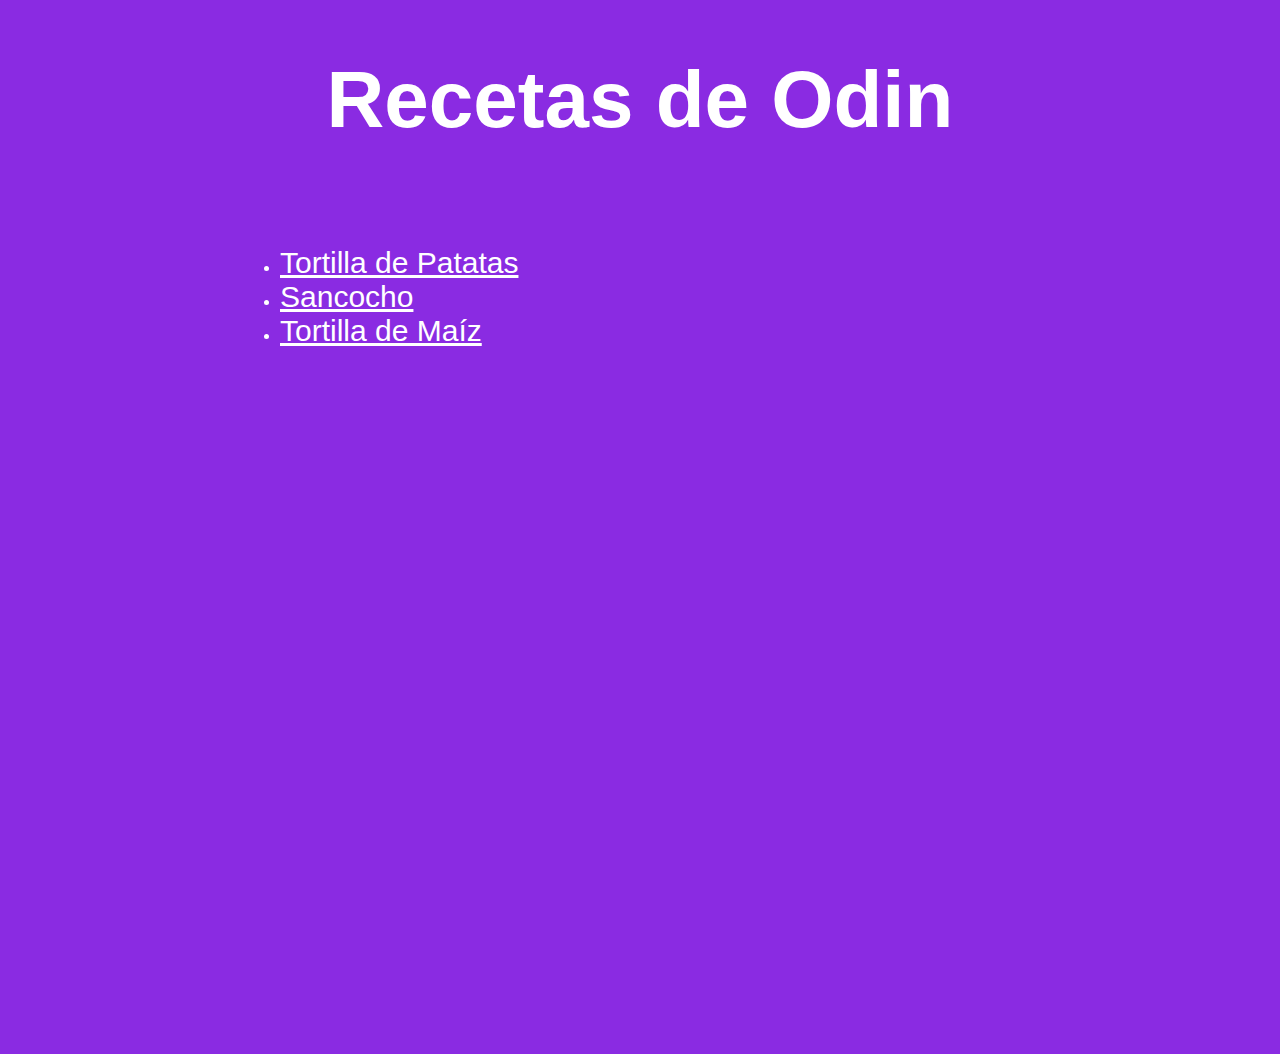
<file: index.html>
<!DOCTYPE html>
<html lang="es">
<head>
    <meta charset="UTF-8">
    <meta name="viewport" content="width=device-width, initial-scale=1.0">
    <title>Recetas de Odin</title>
    <link rel="stylesheet" href="style.css">
</head>
<body>
    <h1>Recetas de Odin</h1>

    <div class="container">
        <ul>
            <li><a href="recipes/tortilla.html">Tortilla de Patatas</a></li>
            <li><a href="recipes/sancocho.html">Sancocho</a></li>
            <li><a href="recipes/tortilla-maiz.html">Tortilla de Maíz</a></li>
        </ul>
    </div>
</body>
</html>
</file>
<file: style.css>
body {
    background-color: blueviolet;
}

h1 {
    text-align: center;
    color: rgb(255, 255, 255);
    font-family: 'Segoe UI', Tahoma, Geneva, Verdana, sans-serif;
    font-size: 80px;
}

.container {
    width: 800px;
    height: 800px;
    margin: auto;
    margin-top: 100px;
}

ul {
    color: rgb(255, 255, 255);
}

a {
    color: rgb(255, 255, 255);
    font-family: 'Segoe UI', Tahoma, Geneva, Verdana, sans-serif;
    font-size: 30px;
}
</file>
